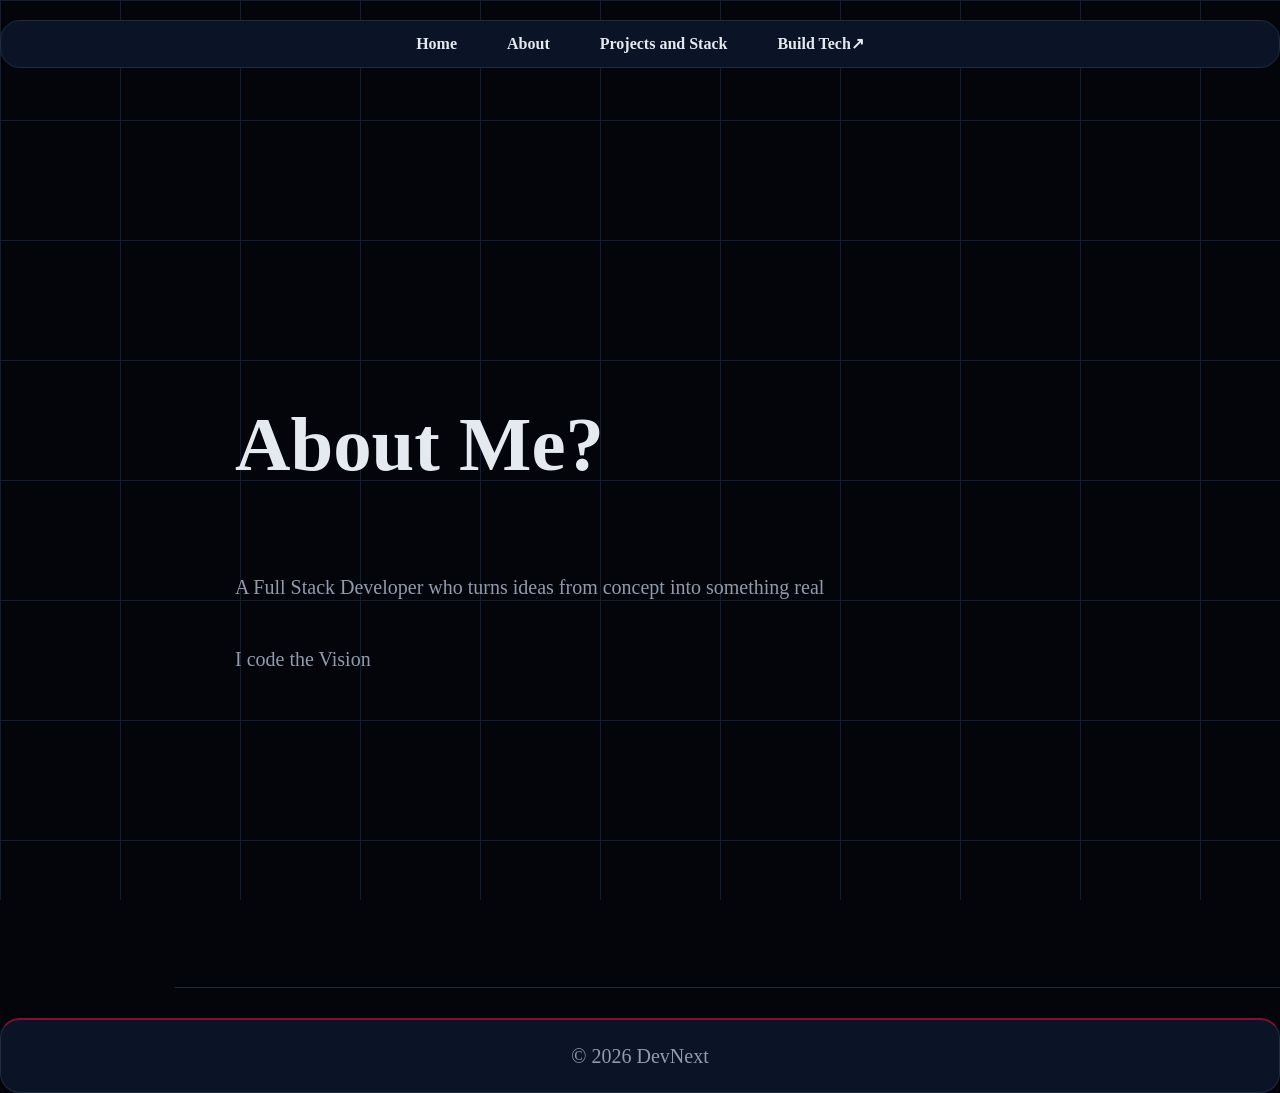
<file: about.html>
<!DOCTYPE html>
<html>

<head>
  <title>About</title>
  <meta charset="UTF-8">
  <link rel="stylesheet" href="css/style.css">
  <link rel="stylesheet" href="https://fonts.googleeapis.com/css?family=Trirong">
</head>

<body class="about" style="font-family: 'Trirong', serif;">
  <header>

    <nav class="nav-menu">
      <!-- mobile toggle button -->
      <button class="nav-toggle" aria-label="Toggle navigation">
        ☰ <!-- hamburger icon -->
      </button>
      <ul class="nav-links">
        <li><a href="index.html">Home</a></li>
        <li><a href="about.html">About</a></li>
        <li><a href="projects.html">Projects and Stack</a></li>
        <li><a class="build-tech" href="buildTech.html">Build Tech<span>↗</span></a></li>
      </ul>
    </nav>

  </header>
  <!--- add side panel -->
  <main>
    <div class="container">
      <div class="main-content">
        <section class="`intro">
          <h1>About Me?</h1>
          <p>A Full Stack Developer who turns ideas from concept into something real<br>
          <p>I code the Vision</p>
          </p>
        </section>
      </div>
    </div>
  </main>

  <footer>
    <p>&copy; 2026 DevNext</p>
  </footer>
  <!-- Link to JavaScript file -->
  <script src="js/script.js"></script>
</body>

</html>
</file>
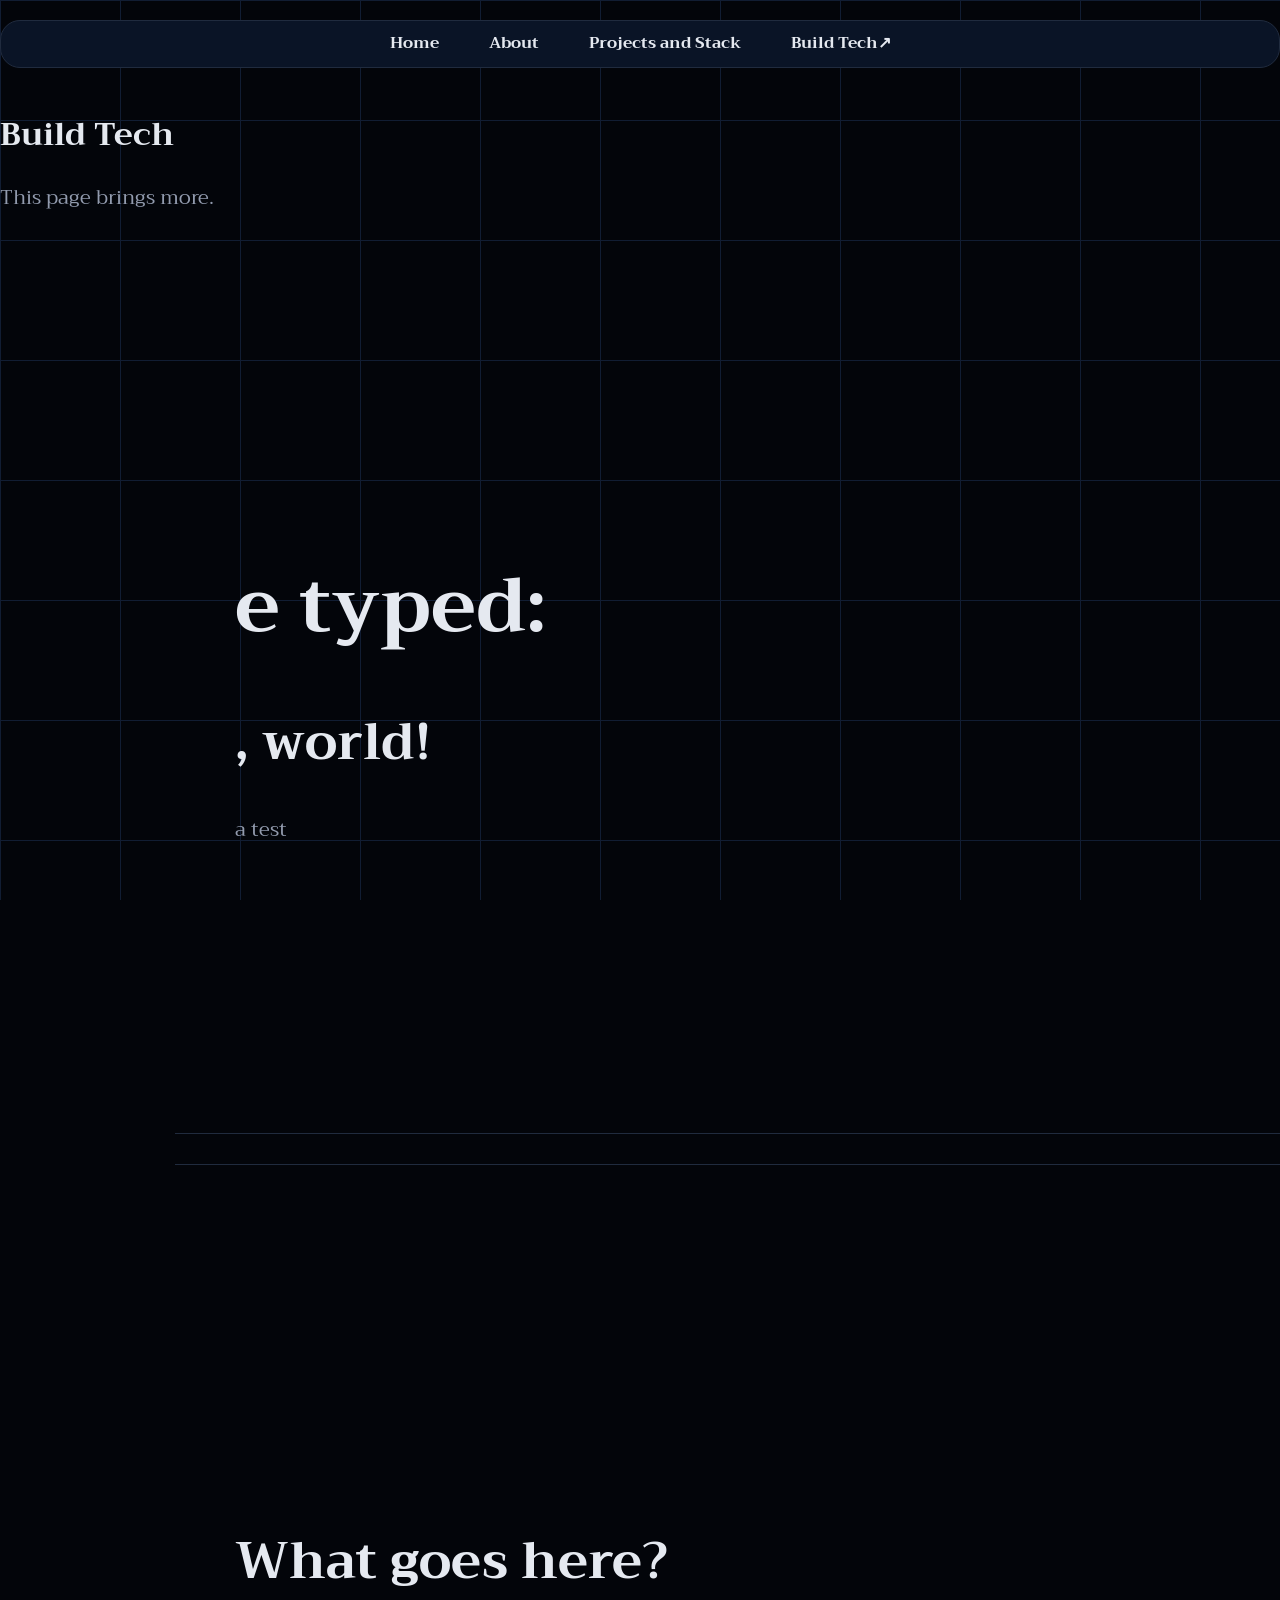
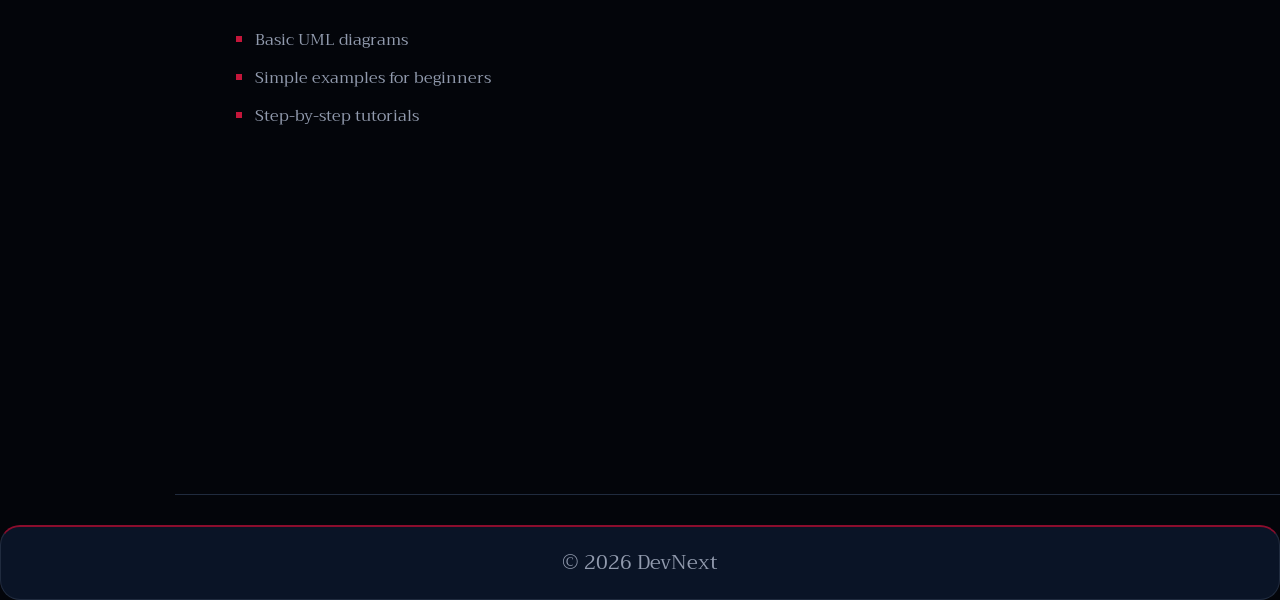
<file: buildTech.html>
<!DOCTYPE html>
<html>

<head>
  <title>Build Tech?</title>
  <meta charset="UTF-8">
  <link rel="stylesheet" href="css/style.css">
  <link rel="stylesheet" href="https://fonts.googleapis.com/css?family=Trirong">
</head>

<body class="What's Next?" style="font-family: 'Trirong', serif;">
  <header>

    <nav class="nav-menu">
      <!-- mobile toggle button -->
      <button class="nav-toggle" aria-label="Toggle navigation">
        ☰ <!-- hamburger icon -->
      </button>
      <ul class="nav-links">
        <li><a href="index.html">Home</a></li>
        <li><a href="about.html">About</a></li>
        <li><a href="projects.html">Projects and Stack</a></li>
        <li><a class="build-tech" href="buildTech.html">Build Tech<span>↗</span></a></li>
      </ul>
    </nav>
  </header>

  <div class="container">
    <h1>Build Tech</h1>
    <p>This page brings more.</p>
  </div>

  <main>

    <section class="intro">
      <h1> e typed:</h1>
      <h2> , world! </h2>
      <p> a test</p>
    </section>

    <hr> <!-- sperator line -->

    <section class="feature">
      <h2> What goes here?</h2>
      <ul>
        <li>Basic UML diagrams</li>
        <li>Simple examples for beginners</li>
        <li>Step-by-step tutorials</li>
      </ul>
    </section>

  </main>
  <footer>
    <p>&copy; 2026 DevNext</p>
  </footer>

  <!-- Link to JavaScript file -->
  <script src="js/script.js"></script>

</body>

</html>
</file>
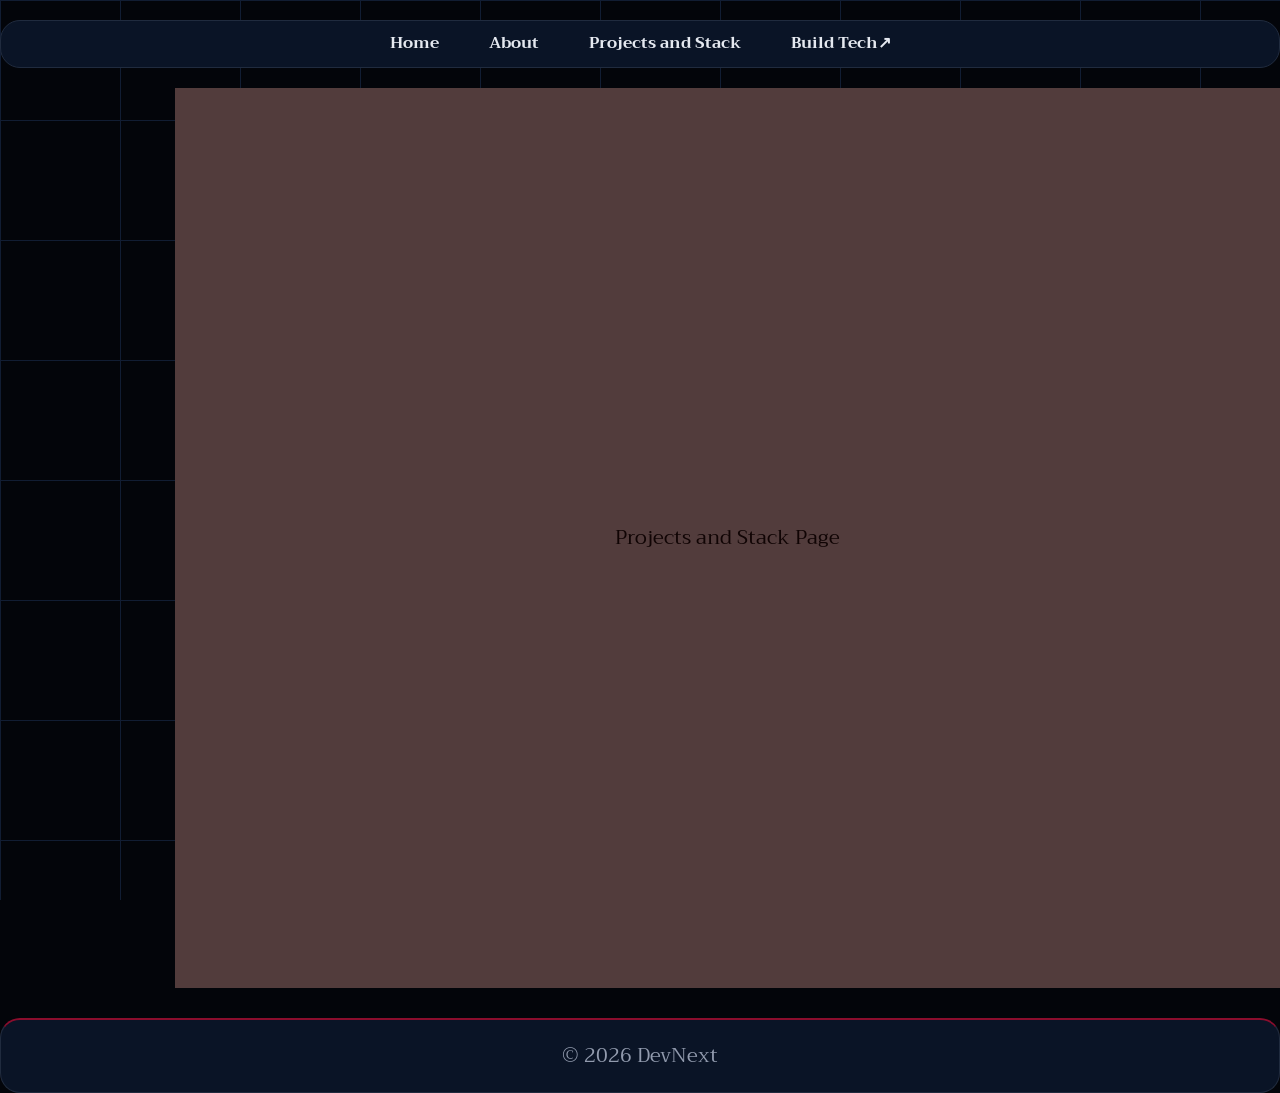
<file: projects.html>
<!DOCTYPE html>
<html lang="en">

<head>
    <meta charset="UTF-8">
    <title>A Portfolio</title>
    <link rel="stylesheet" href="css/style.css">
    <link rel="stylesheet" href="https://fonts.googleapis.com/css?family=Trirong">
    <style>
        .box {
            width: 100%;
            height: 100vh;
            background-color: #523c3c;
            display: flex;
            justify-content: center;
            align-items: center;
            font-size: 2rem;
        }

        .box-text {
            color: #100404;
        }
    </style>

</head>

<body class="home" style="font-family: 'Trirong', serif;">

    <!-- Header with responsive navigation -->
    <header>
        <nav class="nav-menu">
            <!-- mobile toggle button -->
            <button class="nav-toggle" aria-label="Toggle navigation">
                ☰ <!-- hamburger icon -->
            </button>
            <ul class="nav-links">
                <li><a href="index.html">Home</a></li>
                <li><a href="about.html">About</a></li>
                <li><a href="projects.html">Projects and Stack</a></li>
                <li><a class="build-tech" href="buildTech.html">Build Tech<span>↗</span></a></li>
            </ul>
        </nav>

    </header>

    <!-- Main content with sidebar -->
    <main>
        <div class="box">
            <p class="box-text">Projects and Stack Page</p>
        </div>

    </main>

    <footer>
        <p>&copy; 2026 DevNext</p>
    </footer>

    <!-- Link to JavaScript file -->
    <script src="js/script.js"></script>
</body>

</html>
</file>
<file: css/style.css>
/* ========================
   Global Theme
   ======================== */

:root {
  color-scheme: dark;

  --black: #03050A;
  --navy: #0A1426;
  --navy-light: #111D33;
  --crimson: #8B0D2D;
  --crimson-bright: #C4163A;
  --text-primary: #E5E9F0;
  --text-muted: #929BAE;
  --border: #202B3E;

  --grid-color: #111D33;
}

/* Dark and light theme */

:root.theme-dark {
  color-scheme: dark;

  --black: #03050A;
  --navy: #0A1426;
  --navy-light: #111D33;
  --crimson: #8B0D2D;
  --crimson-bright: #C4163A;
  --text-primary: #E5E9F0;
  --text-muted: #929BAE;
  --border: #202B3E;

  --grid-color: #111D33;
}

:root.theme-light {
  color-scheme: light;

  --black: #F3E7E3;
  --navy: #E8D2CC;
  --navy-light: #DDBBB2;
  --crimson: #914638;
  --crimson-bright: #A65345;
  --text-primary: #382521;
  --text-muted: #765B55;
  --border: #D5B6AD;

  --grid-color: #E5CEC7;
}


/* Global transitions */
* {
  box-sizing: border-box;
}

html {
  scroll-behavior: smooth;
  scroll-padding-top: 20px;
}

body {
  font-family: 'Libre Baskerville', serif;
  background-color: var(--black);

  background-image:
    linear-gradient(to right, var(--grid-color) 1px,
      transparent 1px),
    linear-gradient(to bottom, var(--grid-color) 1px,
      transparent 1px);

  background-size: 120px 120px;
  background-position: 0 0;
  background-attachment: fixed;

  color: var(--text-primary);
  line-height: 1.6;
  margin: 0;
  padding: 0;
}

/* Smooth transitions on interactive elements */
a,
button {
  transition:
    color 0.2s ease,
    background-color 0.2s ease,
    border-color 0.2s ease,
    transform 0.2s ease,
    box-shadow 0.2s ease;
}

.project,
.nav-link,
.logo {
  transition:
    color 0.2s ease,
    background-color 0.2s ease,
    border-color 0.2s ease,
    transform 0.2s ease,
    box-shadow 0.2s ease;
}

/* ========================
   Header
   ======================== */

header {
  color: var(--text-primary);
  padding: 20px 0;
  text-align: center;
}

header h1 {
  margin: 0;
  font-size: 1.5em;
  color: var(--text-primary);
}

/* Legacy header navigation */
header nav {
  background-color: var(--navy);
  border-radius: 20px;
  padding: 10px;
}

header nav a {
  color: var(--text-primary);
  text-decoration: none;
  margin: 0 15px;
  font-weight: bold;
  position: relative;
}

header nav a:hover {
  color: var(--crimson-bright);
}

/* Navigation underline animation */
header nav a::after {
  content: "";
  position: absolute;
  left: 0;
  bottom: -5px;
  width: 0;
  height: 2px;
  background-color: var(--crimson-bright);
  transition: width 0.3s ease;
}

header nav a:hover::after {
  width: 100%;
}

/* ========================
   Fixed Sidebar
   ======================== */

.sidebar {
  position: fixed;
  top: 20px;
  left: 20px;
  width: 250px;
  height: 100vh;
  padding: 22px 18px;
  z-index: 1000;
}

/* ========================
   Collapsible Dropdown Menu
   ======================== */

/* Hide the navigation links by default */
.sidebar .navigation {
  display: none;
  flex-direction: column;
  align-items: flex-start;
  gap: 25px;
  margin-top: 15px;
}

/* Show navigation when the toggle class is active */
.sidebar .navigation.show {
  display: flex;
}

.sidebar:hover .navigation {
  display: flex;
}

/* Circular logo */
.logo {
  display: flex;
  align-items: center;
  width: 78px;
  height: 70px;
  border: 1px solid var(--border);
  border-radius: 50%;
  display: flex;
  align-items: center;
  justify-content: center;
  gap: 5px;
  background-color: var(--navy);
  color: var(--text-primary);
  font-size: 20px;
  font-weight: bold;
  text-decoration: none;
  margin-bottom: 20px;
  cursor: pointer;
}

.logo .dot {
  width: 9px;
  height: 9px;
  background-color: var(--crimson-bright);
  border-radius: 50%;
}

.logo:hover {
  border-color: var(--crimson);
  box-shadow: 0 0 20px rgba(139, 13, 45, 0.2);
}

.logo span {
  width: 9px;
  height: 9px;
  background-color: var(--crimson-bright);
  border-radius: 50%;
  flex-shrink: 0;
}

/* Vertical navigation */
.navigation {
  display: flex;
  flex-direction: column;
  align-items: flex-start;
  gap: 10px;
}

.nav-link {
  display: inline-block;
  width: fit-content;
  max-width: 100%;
  padding: 16px;
  border: 1px solid var(--border);
  border-radius: 30px;
  background-color: var(--navy);
  color: var(--text-muted);
  font-family: monospace;
  font-size: 13px;
  text-decoration: none;
  white-space: nowrap;
}

.nav-link:hover {
  background-color: var(--navy-light);
  border-color: var(--crimson);
  color: var(--text-primary);
  transform: translateX(3px);
}

/* Active navigation item */
.nav-link.active {
  background-color: var(--crimson);
  border-color: var(--crimson-bright);
  color: #FFFFFF;
  font-weight: bold;
}

.nav-link.active:hover {
  background-color: var(--crimson-bright);
}

/* ========================
   Optional Legacy Navigation
   ======================== */

.nav-menu {
  position: relative;
  background-color: var(--navy);
  border: 1px solid var(--border);
  border-radius: 20px;
  padding: 10px;
  text-align: center;
}

.nav-toggle {
  background: none;
  border: none;
  font-size: 28px;
  color: var(--text-primary);
  cursor: pointer;
  display: none;
}

.nav-links {
  list-style: none;
  padding: 0;
  margin: 0;
  display: flex;
  justify-content: center;
  gap: 20px;
}

.nav-links li a {
  color: var(--text-primary);
  text-decoration: none;
  font-weight: bold;
  position: relative;
  padding: 5px 0;
}

.nav-links li a:hover {
  color: var(--crimson-bright);
}

/*
.build-tech {
  border-radius: 10px;
  color: var(--text-primary);
  font-weight: bold;
  position: relative;
  padding: 5px !important;
  background-color: transparent;
}

.build-tech:hover {
  background-color: color-mix(in srgb, var(--crimson) 60%, transparent);
  color: #FFFFFF !important;
}
*/

.highlight {
  color: var(--crimson-bright);
  font-weight: bold;
}

.square {
  background-color: var(--crimson-bright);
  color: #FFFFFF;
  border-radius: 15px;
  padding: 3px 7px;
  font-weight: bold;
  display: inline-block;
  text-decoration-color: var(--crimson-bright);
  text-decoration-thickness: 2px;
}

/* ========================
   Main Scrollytelling Layout
   ======================== */

main {
  margin-left: 175px;
  padding: 0;
  max-width: none;
  display: block;
}

main h1 {
  color: var(--text-primary);
  font-size: clamp(2.5rem, 6vw, 5rem);
  line-height: 1.1;
}

main section {
  min-height: 100vh;
  margin: 0;
  padding: 80px 60px;
  border-radius: 0;
  border-bottom: 1px solid var(--border);
  background-color: transparent;

  display: flex;
  flex-direction: column;
  justify-content: center;
}

/* Avoid card-like movement on full-page chapters */
section:hover {
  transform: none;
  box-shadow: none;
}

section h2 {
  color: var(--text-primary);
  font-size: clamp(2rem, 4vw, 3.5rem);
  line-height: 1.2;
  margin-top: 0;
  margin-bottom: 20px;
}

section h3 {
  color: var(--text-primary);
  margin-top: 0;
}

/* Inner content wrapper, if used in HTML */
.chapter-content {
  width: 100%;
  max-width: 900px;
}

/* Small chapter label */
.eyebrow {
  color: var(--crimson-bright);
  font-family: monospace;
  font-size: 12px;
  font-weight: bold;
  letter-spacing: 3px;
  text-transform: uppercase;
}

/* ========================
   Paragraphs and Links
   ======================== */

p {
  color: var(--text-muted);
  font-size: 20px;
}

a {
  color: var(--crimson-bright);
}

a:hover {
  color: #F04464;
}

/* ========================
   Projects and Cards
   ======================== */

.project {
  background-color: var(--navy);
  border: 1px solid var(--border);
  border-radius: 12px;
  padding: 24px;
  margin: 16px 0;
}

.project:hover {
  background-color: var(--navy-light);
  border-color: var(--crimson);
  box-shadow: 0 8px 24px rgba(0, 0, 0, 0.25);
  transform: translateY(-3px);
}

.project h3 {
  color: var(--text-primary);
}

.project p {
  font-size: 16px;
}

/* Lists */
section ul {
  color: var(--text-muted);
  padding-left: 24px;
}

section li {
  margin-bottom: 12px;
}

/* ========================
   Aside
   ======================== */

aside:not(.sidebar):not(.theme-toggle) {
  background-color: var(--navy);
  border: 1px solid var(--border);
  border-left: 4px solid var(--crimson);
  border-radius: 10px;
  padding: 20px;
  margin-top: 20px;
}

aside h3 {
  margin-top: 0;
  font-size: 1.1em;
  color: var(--text-primary);
}

/* ========================
   Separator
   ======================== */

hr {
  border: none;
  border-top: 1px solid var(--border);
  margin: 30px 0;
}

/* ========================
   Features
   ======================== */

.feature ul {
  list-style-type: square;
  padding-left: 20px;
}

.feature li::marker {
  color: var(--crimson-bright);
}

/* ========================
   Typing Animation
   ======================== */

.visual-box {
  width: 350px;
  min-height: 50px;
  background-color: var(--navy);
  border: 1px solid var(--border);
  border-radius: 12px;
  padding: 10px;
  display: flex;
  justify-content: center;
  align-items: center;
}

.visual-box+p {
  margin-top: 40px;
}

#typing-text {
  color: var(--text-primary);
  font-size: 18px;
  font-weight: bold;
  margin: 0;
}

#typing-text::after {
  content: "|";
  color: var(--crimson-bright);
  animation: blink 0.7s infinite;
}

@keyframes blink {
  50% {
    opacity: 0;
  }
}

/* ========================
   Footer
   ======================== */

footer {
  background-color: var(--navy);
  color: var(--text-primary);
  text-align: center;
  border: 1px solid var(--border);
  border-top: 2px solid var(--crimson);
  border-radius: 20px;
  padding: 20px;
  margin-top: 30px;
}

footer p {
  margin: 0;
}

/* ========================
   Responsive Layout
   ======================== */

@media (max-width: 900px) {
  main section {
    padding: 60px 35px;
  }
}

@media (max-width: 600px) {
  .sidebar {
    width: 100%;
    height: auto;
    padding: 10px 12px;
    background-color: var(--black);
    border-right: none;
    border-bottom: 1px solid var(--border);
  }

  .logo {
    width: 46px;
    height: 46px;
    font-size: 18px;
    gap: 5px;
    margin-bottom: 10px;
  }

  .logo span {
    width: 7px;
    height: 7px;
  }

  .navigation {
    flex-direction: row;
    align-items: center;
    gap: 8px;
    overflow-x: auto;
    padding-bottom: 5px;
  }

  .nav-link {
    padding: 10px 13px;
    font-size: 12px;
  }

  main {
    margin-left: 0;
    padding-top: 125px;
  }

  main section {
    min-height: 85vh;
    padding: 45px 24px;
  }

  main h1 {
    font-size: clamp(2.5rem, 10vw, 4rem);
  }

  section h2 {
    font-size: clamp(2rem, 8vw, 3rem);
  }

  p {
    font-size: 16px;
  }

  .visual-box {
    max-width: 100%;
  }

  /* Legacy mobile navigation */
  .nav-toggle {
    display: inline-block;
  }

  .nav-links {
    flex-direction: column;
    display: none;
  }

  .nav-links.show {
    display: flex;
  }
}

/* ========================
   Reduced Motion Accessibility
   ======================== */

@media (prefers-reduced-motion: reduce) {
  html {
    scroll-behavior: auto;
  }

  *,
  *::before,
  *::after {
    animation-duration: 0.01ms !important;
    animation-iteration-count: 1 !important;
    transition-duration: 0.01ms !important;
  }
}


/* ========================
   Theme Toggle Button
   ======================== */

.theme-toggle {
  position: fixed;
  top: 57px;
  right: 80px;
  z-index: 1100;
}

#theme-toggle {
  display: flex;
  align-items: center;
  justify-content: center;
  width: 46px;
  height: 46px;
  border: 2px solid var(--border);
  border-radius: 50%;
  background-color: var(--navy);
  color: var(--text-primary);
  font-size: 20px;
  cursor: pointer;
  transition:
    background-color 0.2s ease,
    border-color 0.2s ease,
    transform 0.2s ease;
}

#theme-toggle:hover {
  background-color: var(--navy-light);
  border-color: var(--crimson-bright);
  transform: rotate(12deg);
}

#theme-toggle:focus-visible {
  outline: 2px solid var(--crimson-bright);
  outline-offset: 4px;
}

/* Mobile positioning */
@media (max-width: 600px) {
  .theme-toggle {
    top: 12px;
    right: 14px;
  }

  #theme-toggle {
    width: 40px;
    height: 40px;
    font-size: 18px;
  }
}

#footer-text {
  font-size: 9px;
  color: var(--text-muted);
}

/* ========================
   GitHub Icon
   ======================== */
.github-icon {
  width: 30px;
  vertical-align: middle;
  margin-left: 8px;
  margin-right: 8px;
}
</file>
